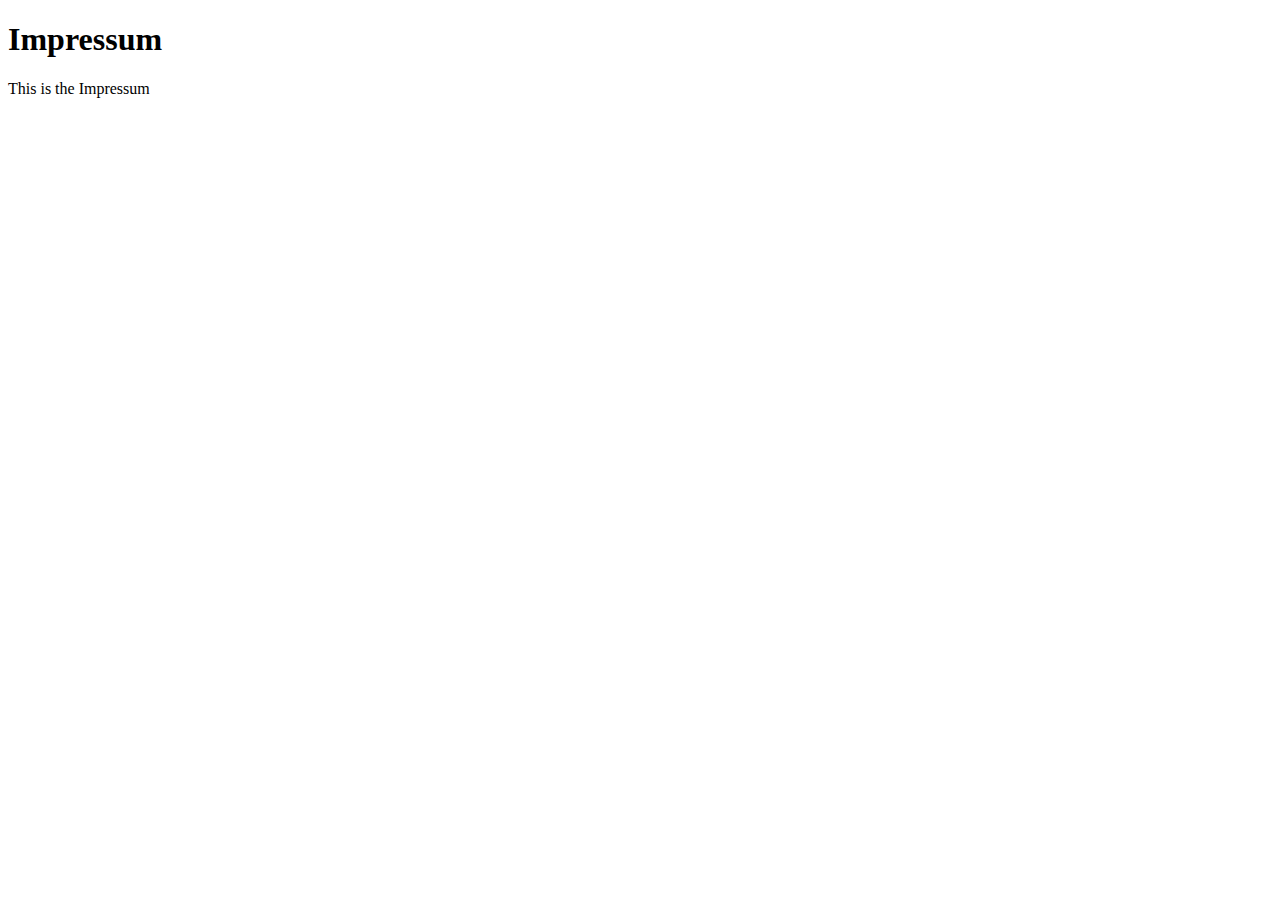
<file: impressum.html>
<!DOCTYPE html>
<html lang="en">
  <head>
    <meta charset="UTF-8" />
    <meta name="viewport" content="width=device-width, initial-scale=1.0" />
    <title>Impressum</title>
  </head>
  <body>
    <h1>Impressum</h1>
    <p>This is the Impressum</p>
  </body>
</html>
</file>
